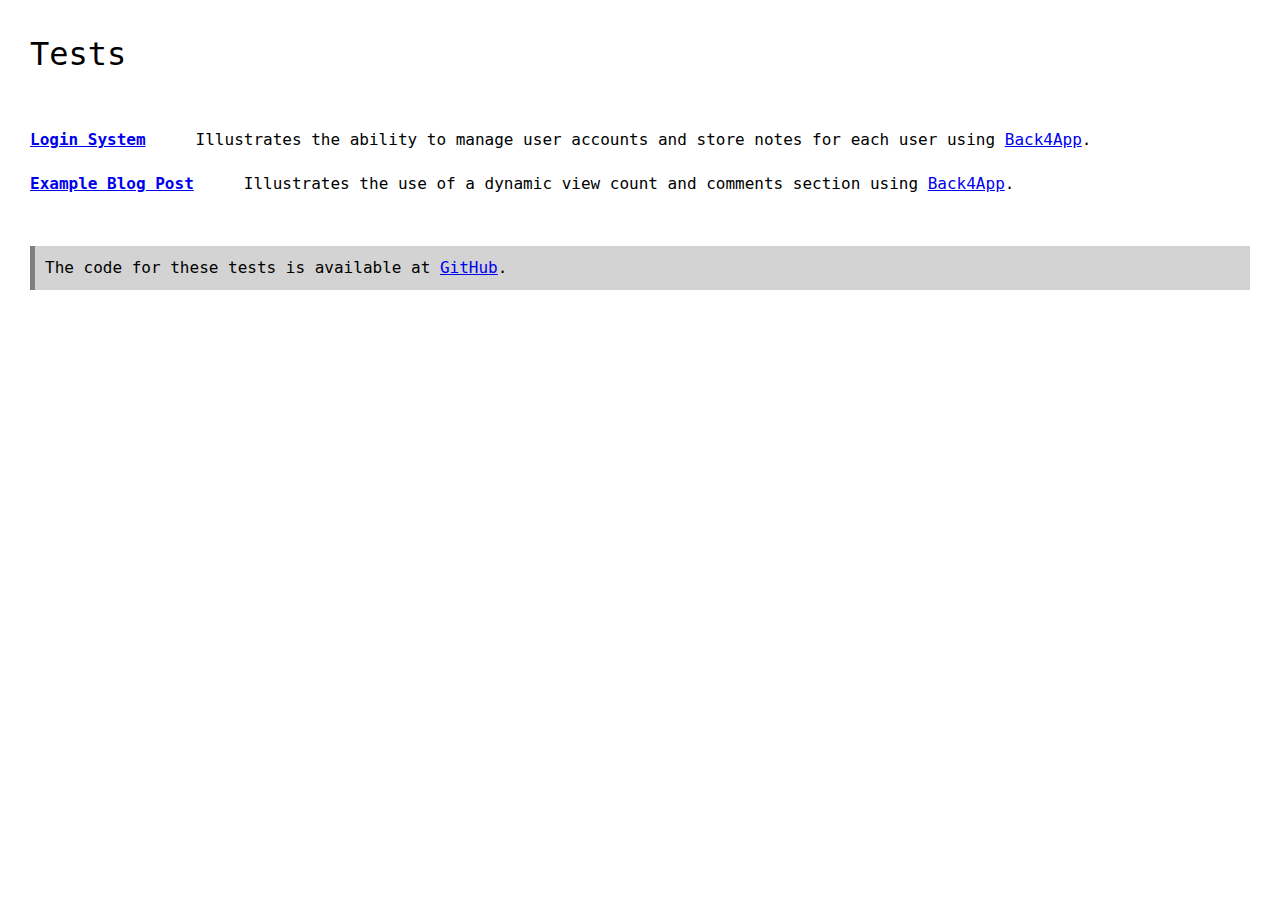
<file: docs/index.html>
<!DOCTYPE html>

<html lang="en">
  <head>
    <meta charset="UTF-8">
    <meta name="viewport" content="width=device-width, height=device-height, initial-scale=1, minimum-scale=1">
    <link rel="stylesheet" href="stylesheet.css">
    <title>Tests</title>
  </head>
  <body>
    <h1>Tests</h1>

    <div class="test">
      <a href="https://testing-area.netlify.app/login-system">Login System</a>
      <p>Illustrates the ability to manage user accounts and store notes for each user using <a href="https://www.back4app.com">Back4App</a>.</p>
    </div>

    <div class="test">
      <a href="https://testing-area.netlify.app/example-blog-post/">Example Blog Post</a>
      <p>Illustrates the use of a dynamic view count and comments section using <a href="https://www.back4app.com">Back4App</a>.</p>
    </div>

    <div class="note">The code for these tests is available at <a href="https://github.com/DaemonBeast/Testing-Area">GitHub</a>.</div>
  </body>
</html>
</file>
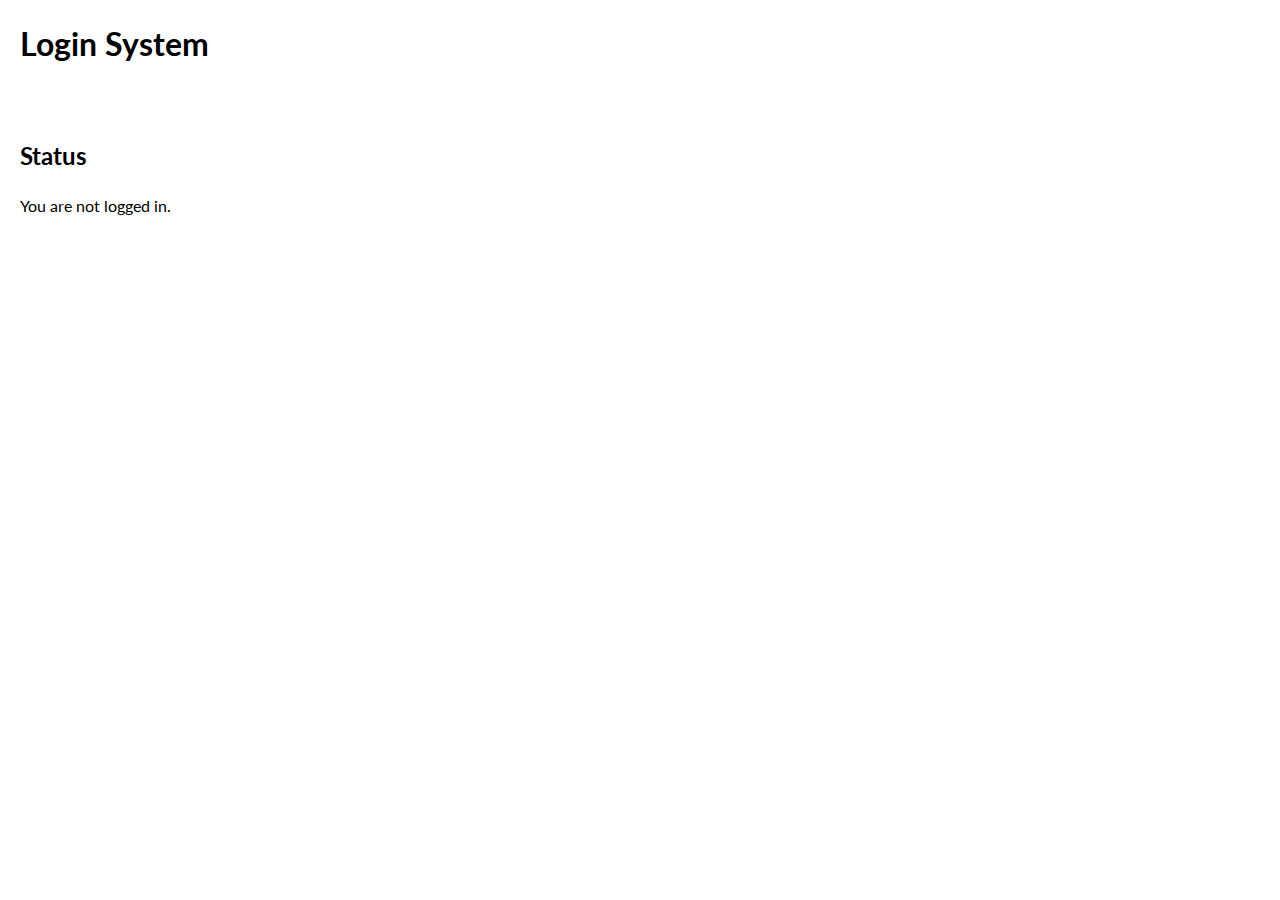
<file: docs/login-system/index.html>
<html lang="en">

<head>
  <meta charset="UTF-8">
  <meta name="viewport" content="width=device-width, height=device-height, initial-scale=1,minimum-scale=1">

  <link rel="stylesheet" href="https://fonts.googleapis.com/css2?family=Kalam&family=Lato:ital,wght@0,400;0,700;1,400;1,700&display=swap">
  <link rel="stylesheet" href="stylesheet.css">

  <title>Login System</title>
</head>

<body>
  <header>
    <h1>Login System</h1>
  </header>

  <div id="sections">
    <div id="left">
      <h2>Status</h2>
      <span id="loginStatus">You are not logged in.</span>

      <span id="statusMessage" class="message"></span>

      <button id="logout" class="hidden">Log out</button>
      <button id="delete" class="hidden red">Delete account</button>


      <span id="loginForm" class="hidden">
        <h2>Login</h2>
        <form>
          <label for="loginUsername">Username</label>
          <input id="loginUsername" type="text" autocomplete="off">

          <label for="loginPassword">Password</label>
          <input id="loginPassword" type="password">

          <span id="loginMessage" class="message"></span>

          <button id="login" type="button">Log in</button>
        </form>
      </span>


      <span id="registerForm" class="hidden">
        <h2>Register</h2>
        <form>
          <label for="registerUsername">Username</label>
          <input id="registerUsername" type="text" autocomplete="off">

          <label for="registerPassword">Password</label>
          <input id="registerPassword" type="password">

          <span id="registerMessage" class="message"></span>

          <button id="register" type="button">Register</button>
        </form>
      </span>


      <span id="updateForm" class="hidden">
        <h2>Update Account</h2>
        <form>
          <label for="updateUsername">Username</label>
          <input id="updateUsername" type="text" autocomplete="off">

          <label for="updatePassword">Password</label>
          <input id="updatePassword" type="password">

          <span id="updateMessage" class="message"></span>

          <button id="update" type="button">Update</button>
        </form>
      </span>
    </div>


    <div id="right">
      <span id="notesWrapper" class="hidden">
        <h2>New Note</h2>
        <form>
          <label for="noteTitle">Title</label>
          <input id="noteTitle" type="text" autocomplete="off">

          <label for="noteBody">Body</label>
          <textarea id="noteBody" rows="5"></textarea>

          <span id="noteMessage" class="message"></span>

          <button id="newNote" type="button">Create</button>
        </form>

        <h2>Notes</h2>
        <div id="notes"></div>
      </span>
    </div>
  </div>

  <!-- SCRIPTS -->
  <script src="https://npmcdn.com/parse/dist/parse.min.js"></script>
  <script src="backend.js"></script>
</body>

</html>
</file>
<file: docs/stylesheet.css>
html, body {
    width: 100%;
    height: 100%;

    margin: 0;
    padding: 15px;

    box-sizing: border-box;
}

body * {
    font-family: monospace, monospace;

    line-height: 1.5;
}

h1 {
    margin: 0 0 50px 0;

    font-weight: normal;
}

.test {
    display: flex;
    flex-wrap: wrap;

    margin: 20px 0;
}

.test > a {
    margin: 0 50px 0 0;
    
    font-weight: bold;
}

.test > p {
    margin: 0;
}

.note {
    margin: 50px 0;
    padding: 10px;
    border-left: 5px solid gray;
    background: lightgray;

    color: black;
}
</file>
<file: docs/login-system/stylesheet.css>
/* BASE STYLING */

:root {
  --grey: #cccccc;
  --grey-alt: #f0f0f0;
  --grey-alt-2: #dddddd;
  --lightgrey: #f7f7f7;
  --blue: #8888ff;
  --lightblue: #ccccff;
  --darkred: #bb4444;
  --darkgreen: #118811;
  --yellow: #eeee99;
}

* {
  margin: 0;
  padding: 0;

  font-family: 'Lato', sans-serif;
  font-size: 1rem;
  line-height: 1.5;

  box-sizing: border-box;
}

html, body {
  width: 100%;
  height: 100%;

  font-size: 16px;
}

body {
  padding: 20px;
}



/* ELEMENT STYLING */

h1 {
  margin-bottom: 20px;

  font-size: 2rem;
}

h2 {
  margin: 50px 0 20px 0;

  font-size: 1.5rem;
}

form {
  padding-bottom: 20px;
}

form > * {
  display: block;
}

label {
  margin: 20px 0 5px 0;

  font-weight: bold;
}

input, textarea {
  width: 100%;
  max-width: 300px;

  padding: 5px 10px;

  border: 1px solid var(--grey);
  border-radius: 5px;

  background: var(--lightgrey);

  resize: none;
  -webkit-appearance: none;
}

input:focus, textarea:focus {
  outline: none;

  border-color: var(--blue);

  box-shadow: 0 0 0 3px var(--lightblue);
}

button {
  display: inline-block;

  margin: 20px 10px 0 0;
  padding: 5px 15px;

  font-size: 0.9rem;
  font-weight: bold;

  border: 1px solid var(--grey);
  border-radius: 5px;

  background: var(--lightgrey);

  box-shadow: 0 1px var(--grey-alt-2), inset 0 -20px 10px var(--grey-alt);

  cursor: pointer;
}

/* SPECIFIC STYLING */

.error {
  display: block;

  width: 300px;
  max-width: 100%;

  margin-top: 15px;

  color: var(--darkred);

  font-weight: bold;
}

.success {
  display: block;
  
  width: 300px;
  max-width: 100%;

  margin-top: 15px;

  color: var(--darkgreen);

  font-weight: bold;
}

.note {
  margin: 20px 0;
  padding: 10px;

  background: var(--yellow);

  box-shadow: 0 0 5px 2px var(--grey);
}

.note > * {
  font-family: 'Kalam', cursive;
}

.hidden {
  display: none;
}

.red {
  color: var(--darkred);
}

#loginStatus {
  display: block;
}

#sections {
  display: flex;
  flex-wrap: wrap;
}

#left {
  flex: 0 1 500px;
}

#right {
  flex: 0 1 600px;
}
</file>
